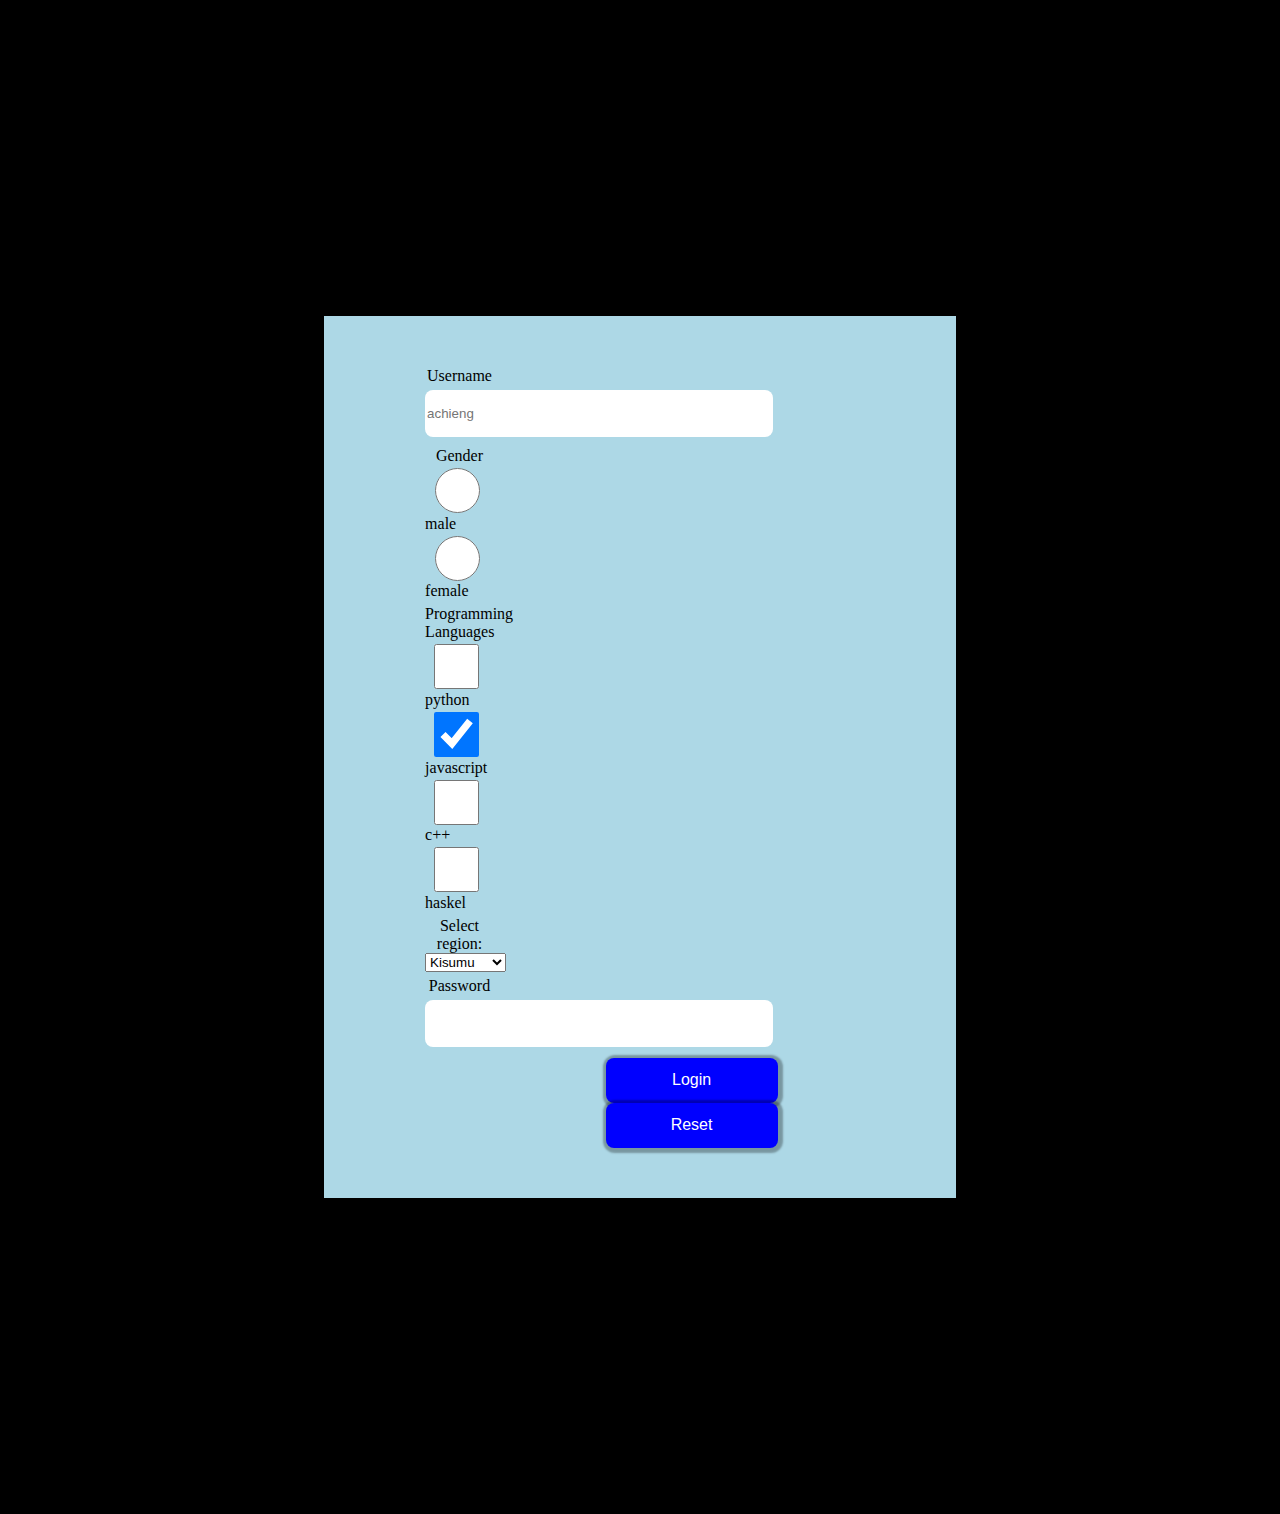
<file: index.html>
<!DOCTYPE html>
<html lang="en">
<head>
    <meta charset="UTF-8">
    <meta http-equiv="X-UA-Compatible" content="IE=edge">
    <meta name="viewport" content="width=device-width, initial-scale=1.0">
    <title>Login Form</title>
    <link rel="stylesheet" href="style.css">
</head>
<body>
    <!--Block: are elements that occupy entire width 
        of their parent elements  { form, div, p, nav
        , main, footer}
    Inline: are elements that occupy only the space 
        that they need { span, a, img,
             input, button,label}
    -->
    <!-- 
        HTTP Methods: GET, POST, PUT, DELETE
        GET: used to retrieve data from server
        POST: used to send data to server
        PUT: used to update data on server
        DELETE: used to delete data from server
        CRUD: Create, Read, Update, Delete

    -->
    <form> 
        <label for="username">Username</label>
        <input type="text" id="username" placeholder="achieng">
        <label> Gender
        <input type="radio" name="gender" value="male"> 
        <label > male</label>
        <input type="radio" name="gender" value="female">
        <label> female</label>
        </label>
        <label >
            Programming Languages
            <input type="checkbox" name="pl">
            <label> python</label>
            <input type="checkbox" name="pl" value="javascript" checked>
            <label> javascript</label>
            <input type="checkbox" name="pl" >
            <label> c++</label>
            <input type="checkbox" name="pl">
            <label> haskel</label>
        </label>
        <label>
            Select region:
            <select name="region">
                <option value="nairobi">Nairobi</option>
                <option value="mombasa">Mombasa</option>
                <option value="kisumu" selected>Kisumu</option>
                <option value="nakuru">Nakuru</option> 
            </select>
        </label>
        <label for="password">Password</label>
        <input type="password" id="password">
        <button type="submit">login</button>
        <button type="reset">reset</button>
    </form>
    <!--
        Type of input elements:
        text, password, email, number, date, time, range, tel,
        color, checkbox, radio, file, hidden
        checkbox - single or multiple selection
        radio - single selection
        file - upload files
        hidden - used to store data that is not visible to user
        tel - telephone number
        time - time
        date - date
        email - email
        value-attribute - for capturing data from input elements

        @TODO: create a form with the following fields
        1. username
        2. email
        3. password
        4. confirm password
        5. age
        6. date of birth
        7. origin county
        8. citizen( yes, no)
        9. gender (male, female, unknown)
        10. marital status (single, married, divorced, widowed)


        @TODO: learn select element
        select element: used to create dropdowns
        option element: used to create options in dropdowns
        button element: used to create buttons
        types of button element: submit, reset, button
        submit - submits form data to server
        reset - clears form data
        button - used to create buttons
    -->
</body>
</html>
</file>
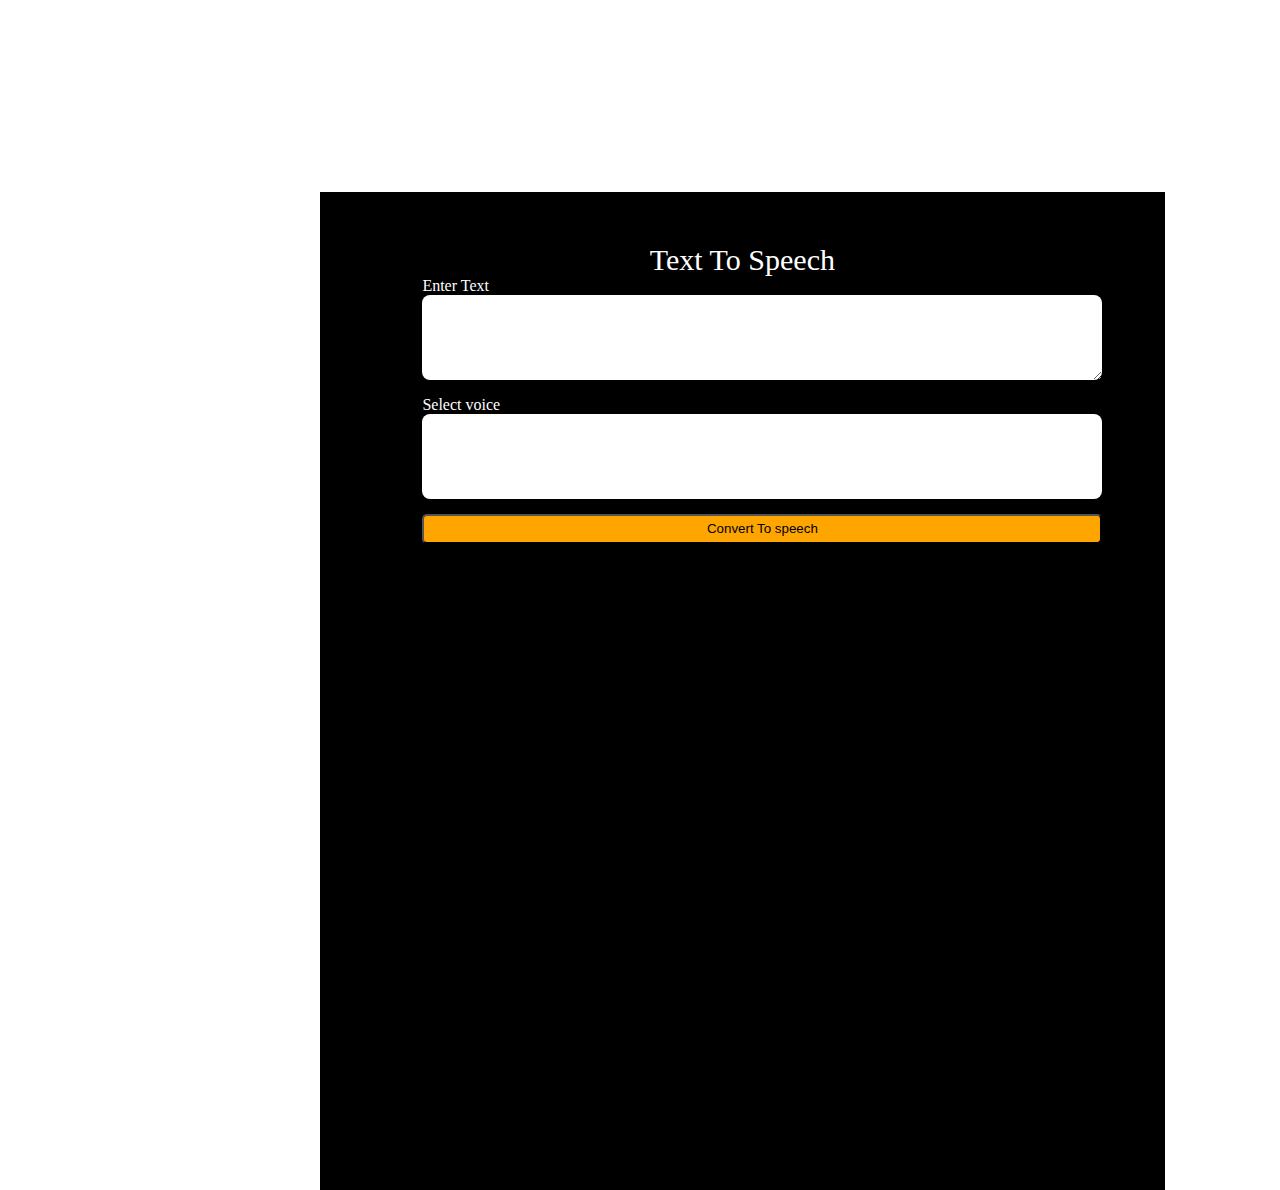
<file: index2.html>
<!DOCTYPE html>
<html lang="en">
<head>
    <meta charset="UTF-8">
    <meta http-equiv="X-UA-Compatible" content="IE=edge">
    <meta name="viewport" content="width=device-width, initial-scale=1.0">
    <title>Sample Form</title>
    <link rel="stylesheet" href="styles1.css">
</head>
<body>
    <form>
      <label class="titleText">Text To Speech</label>
      <label for="username">Enter Text</label>
      <textarea  id="username" cols="30" rows="10"></textarea>
      <label for="username">Select voice</label>
      <input type="username" id="username">
      <button>Convert To speech</button>
    </form>
</body>
</html>
</file>
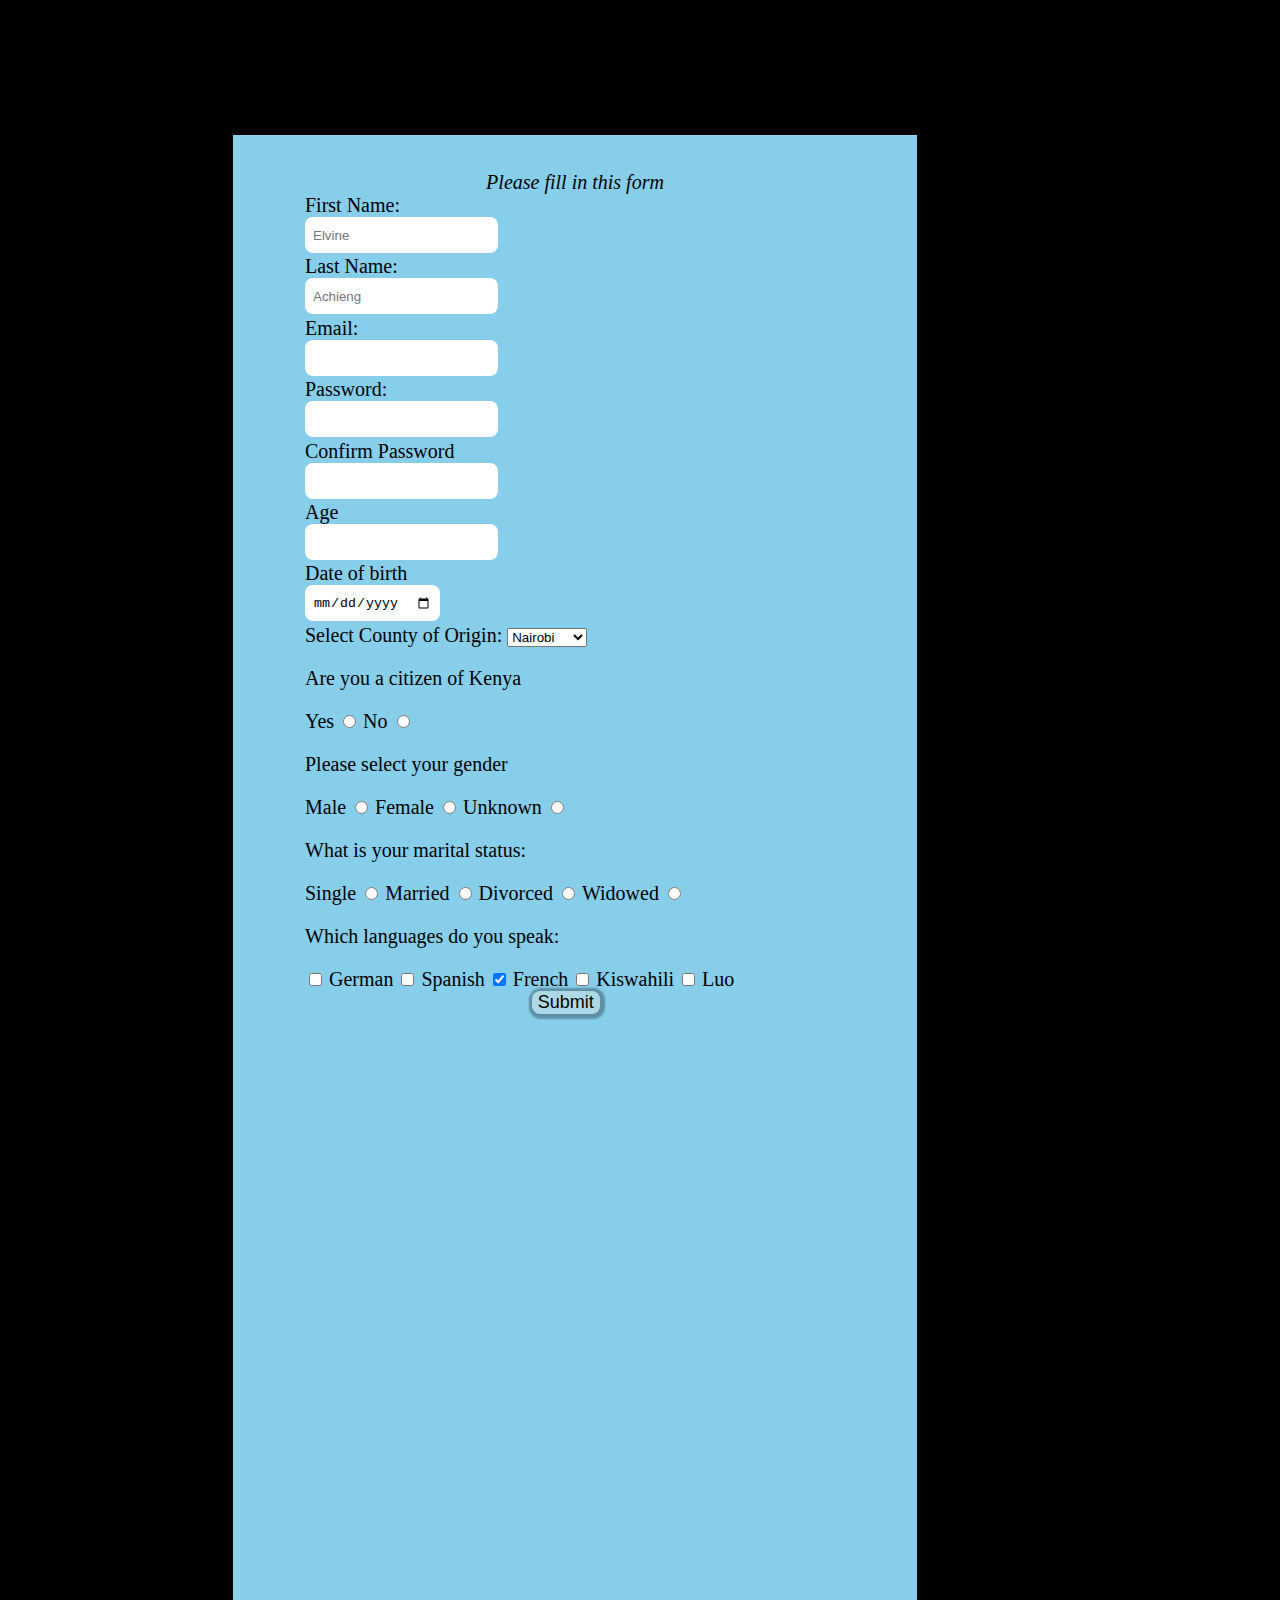
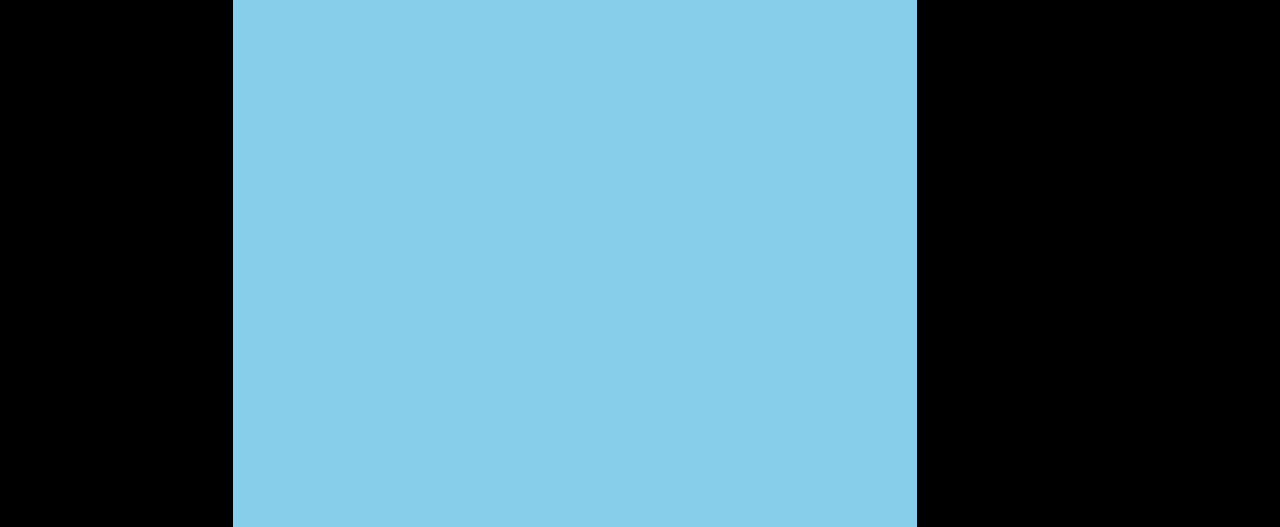
<file: index3.html>
<!DOCTYPE html>
<html lang="en">
<head>
    <meta charset="UTF-8">
    <meta http-equiv="X-UA-Compatible" content="IE=edge">
    <meta name="viewport" content="width=device-width, initial-scale=1.0">
    <title>Form</title>
    <link rel="stylesheet" href="styles2.css">
</head>
<body>
   <Form>
    
    <span class="caption">
        <i>Please fill in this  form</i>
    </span>
    <label for="username" class="text-label" >First Name:</label>
    <input type="text" class="text-input" id="username" placeholder="Elvine">
   
    <label for="username">Last Name:</label>
    <input type="text" class="text-input" id="username" placeholder="Achieng">
    <label for="email">Email:</label>
    <input type="email" class="text-input" id="email" palceholder="achieng@gmail.com">
   
    <label for="password">Password:</label>
    <input type="password" class="text-input" id="password">
   
    <label for="password">Confirm Password</label>
    <input type="password" class="text-input" id="password" required>
   
    <label for="age">Age</label>
    <input type="age" class="text-input" id="age">
   
    <label for="date">Date of birth</label>
    <input type="date" class="text-input" id="date">
   
    <label> 
        Select County of Origin:
        <select name="county" id="county">
            <option value="kisumu">Kisumu</option>
            <option value="nairobi" selected>Nairobi</option>
            <option value="kiambu">Kiambu</option>
            <option value="homabay">Homabay</option>
            <option value="migor">Migori</option>
        </select>
    </label>
   
    <p>Are you a citizen of Kenya</p>
    <label for="radio" >Yes</label>
    <input type="radio" id="yes" name="citizen">
    <label for="radio" >No</label>
    <input type="radio" id="no" name="citizen">
   
    <p>Please select your gender</p>
    <label for="radio">Male</label>
    <input type="radio" name="gender" id="male">
    <label for="radio">Female</label>
    <input type="radio" name="gender" id="female">
    <label for="radio">Unknown</label>
    <input type="radio" name="gender" id="Unknown">
   
   <p> What is your marital status:</p>
    <label for="radio">Single</label>
    <input type="radio" name="status" id="single">
    <label for="radio">Married</label>
    <input type="radio" name="status" id="married">
    <label for="radio">Divorced</label>
    <input type="radio" name="status" id="divorced">
    <label for="radio">Widowed</label>
    <input type="radio"  name="status"id="widowed">
   
    <p>Which languages do you speak:</p>
    <input type="checkbox" name="language">
    <label> German</label>
    <input type="checkbox" name="pl">
            <label> Spanish</label>
            <input type="checkbox" name="language" checked>
            <label> French</label>
            <input type="checkbox" name="language">
            <label> Kiswahili</label>
            <input type="checkbox" name="language">
            <label> Luo</label>
  
   <button>submit</button>
    
   </Form> 
</body>
</html>
</file>
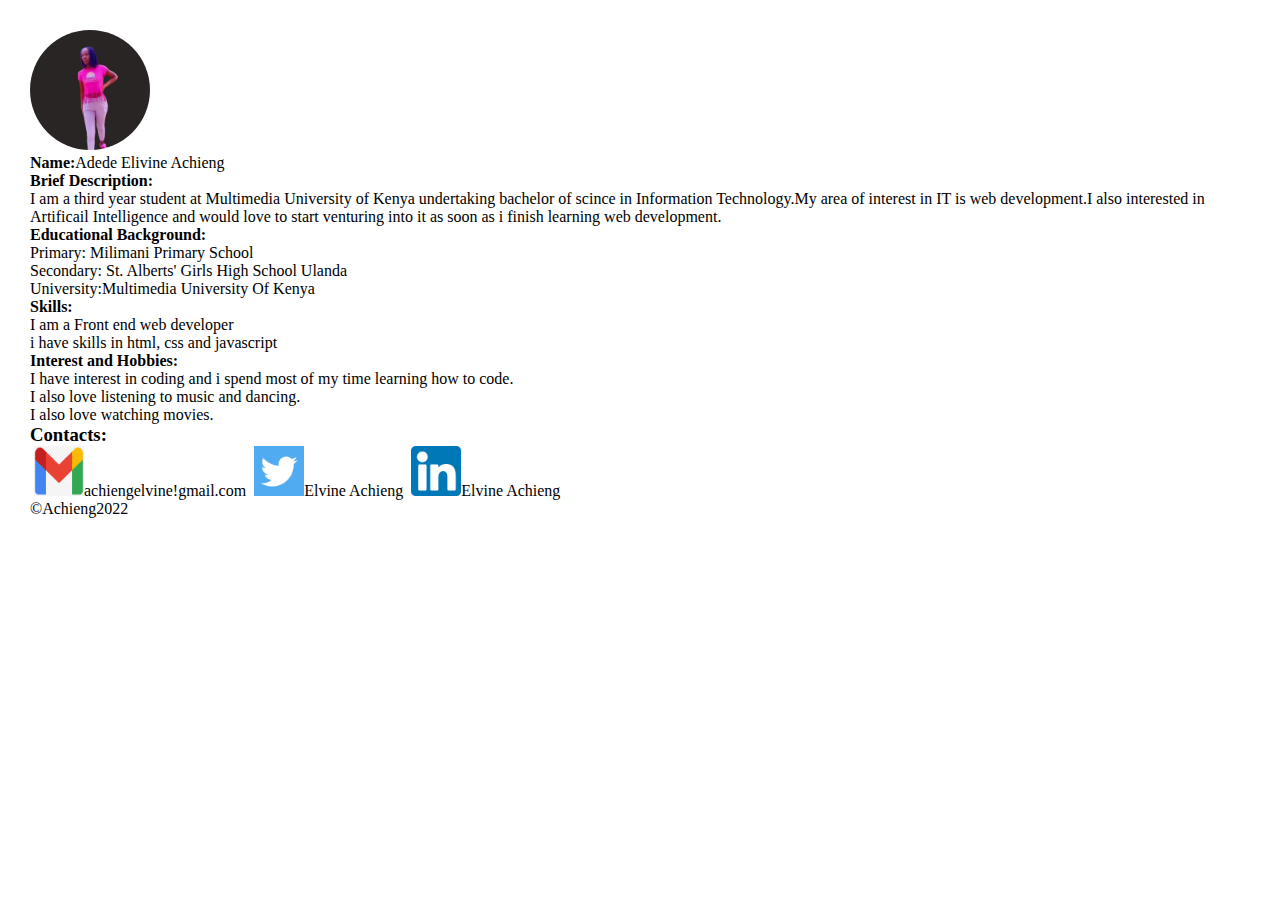
<file: index4.html>
<!DOCTYPE html>
<html lang="en">
<head>
    <meta charset="UTF-8">
    <meta http-equiv="X-UA-Compatible" content="IE=edge">
    <meta name="viewport" content="width=device-width, initial-scale=1.0">
    <link rel="shortcut icon" href="./portfolio.jpeg">
    <link rel="stylesheet" href="./style3.css">
    <title>Portfolio</title>
</head>
<body>
    <header>
        <div>
            <img src="./Snapchat.jpg" alt="image" class="logo">
        </div> 
        <div> <p><b>Name:</b>Adede Elivine Achieng</p>
        </div>
    </header>
    <main>
        <section> <p><b>Brief Description:</b> </p>
            <p>I am a third year student at Multimedia University of Kenya undertaking bachelor of scince in Information Technology.My area of interest in IT is web development.I also interested in Artificail Intelligence and would love to start venturing into it as soon as i finish learning web development.
            </p>
        </section>
        <section> <p><b>Educational Background:</b></p>
            <div>Primary: Milimani Primary School</div>
            <div>Secondary: St. Alberts' Girls High School Ulanda</div>
            <div>University:Multimedia University Of Kenya</div>
        </section>
        <section>
            <p><b>Skills:</b></p>
            <div>I am a Front end web developer</div>
            <div>i have skills in html, css and javascript</div>
        </section>
        <section>
            <p><b>Interest and Hobbies:</b></p>
            <div>I have interest in coding and i spend most of my time learning how to code.</div>
            <div>I also love listening to music and dancing.</div>
            <div>I also love watching movies.</div>
        </section>
        <footer>
            <div>
                <h3>Contacts:</h3>
                <ul class="icon">
                    <li><img src="./Gmail.png" alt="Gmail" class="img">achiengelvine!gmail.com</li>
                    <li> <img src="./twitter.png" alt="twitter" class="img">Elvine Achieng</li>
                    <li><img src="./linkedin.png" alt="linkedin" class="img">Elvine Achieng</li>
                </ul>
            </div>
            <div>
                &copy;Achieng2022
            </div>
        </footer>
       
       

    </main>
</body>
</html>
</file>
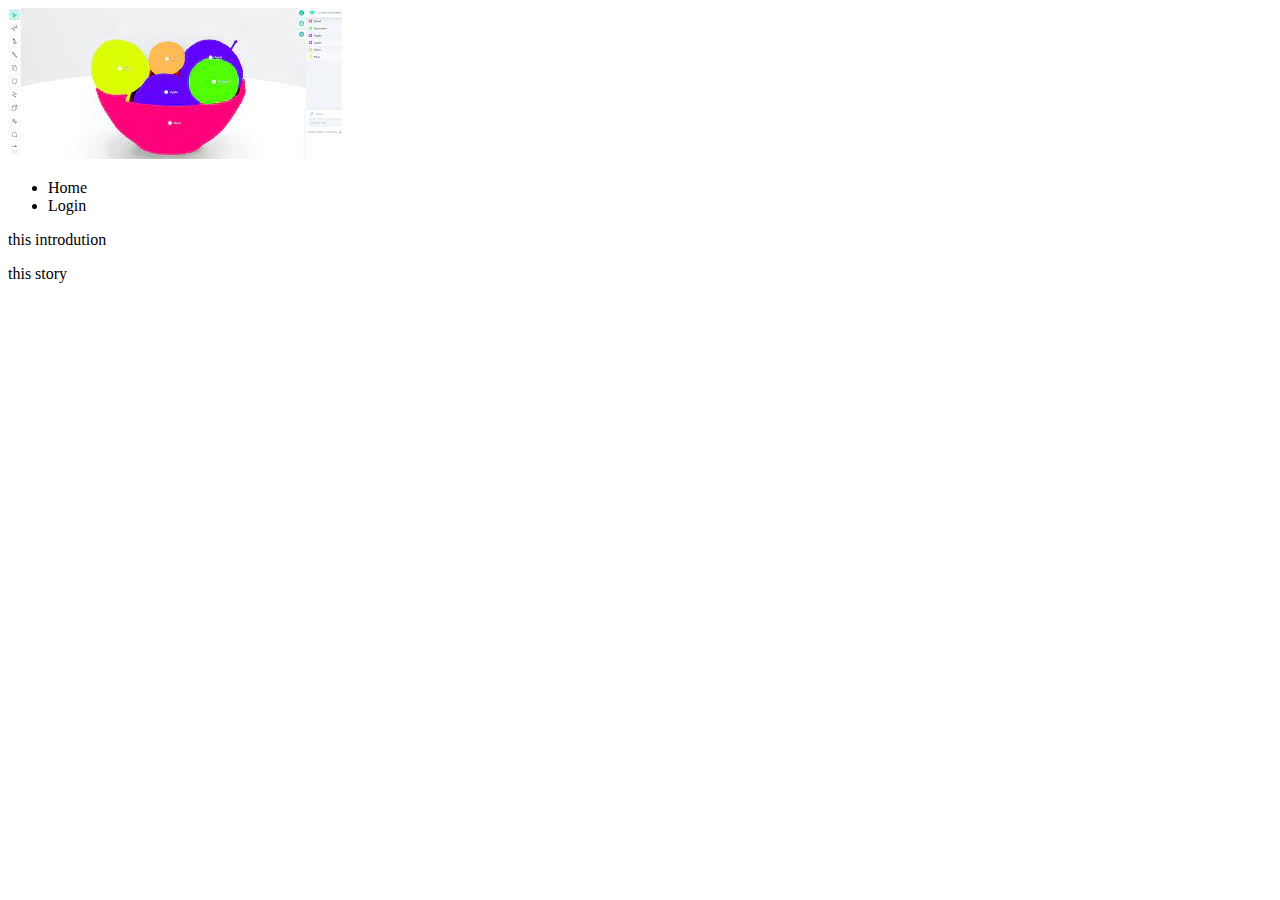
<file: semantic_html.html>
<!DOCTYPE html>
<html lang="en">
<head>
    <meta charset="UTF-8">
    <meta http-equiv="X-UA-Compatible" content="IE=edge">
    <meta name="viewport" content="width=device-width, initial-scale=1.0">
    <title>Semantic HTML</title>
    <link rel="shortcut icon" href="./favicon.jpeg" type="image/x-icon">
</head>
<body>
    <header>
        <div>
            <img src="./favicon.jpeg" alt="Logo" sizes="
            (max-width: 900px) 240px
            " srcset="
            
            ">
        </div>
        <nav>
            <ul>
                <li>Home</li>
                <li>Login</li>
            </ul>
        </nav>
    </header>
    <main>
        <section id="introduction">
            <p>
                this introdution
            </p>
        </section>
        <section id="story">
            <p>this story</p>
        </section>
        </section>
    </main>
    <footer></footer>
</body>
</html>
</file>
<file: style.css>
body{ 
    background-color: black;
    text-align: center;
}
form{
    background-color:lightblue;
    margin:25% 25% ;
    padding: 4% 8%;
}
label{
    display: block;
    margin-bottom: 1.2%;
    margin-right:84%;
}
input{
  display: block;  
  width:80%;
  height:5vh;
  margin-bottom: 2.4%;
  border:none;
  outline:none;
  border-radius:8px;

}
button{
    display:block;
    width:40%;
    height:5vh;
    background-color: blue;
    margin-left: 42%;
    color:white;
    text-transform: capitalize;
    font-size:16px;
    border:none;
    border-radius:8px;
    box-shadow:1px 1px 2px 4px rgba(0,0,0,0.3 ) ;

}
</file>
<file: styles1.css>
body{
    margin:0;
    background-color: white;
    text-align:center;
    width:100vw;
    height:100vh;

}
form{
    width: 50%;
    height: 70vw;
    color:white;
    background-color: black;
    margin:15% 25%;
    padding: 4% 8%;
}

label{
    display: block;
    width: max-content;
}
.titleText{
    width: 100%;
    font-size: 30px;
}
input,textarea{
    display: block;  
    min-width:100%;
    max-width:100%;
    height:5vh;
    margin-bottom: 2.4%;
    border:none;
    outline:none;
    border-radius:8px;
    padding: 20px;
}

button{
    display: block;
    width: calc(100% + 40px);
    border-radius: 5px;
    height: 30px;
    background: orange;
}
</file>
<file: styles2.css>
body{
    margin:o;
    width:100vh;
    height:100vw;
    background: black;

} 
.caption{
    display: block;
    font-size: 20px;
    text-align: center;

}
form{
    background: skyblue;
    width:60%;
    height:150vw;
    margin:15%  0px 25% 25%;
    padding: 4% 8%;
}
.text-label{
    display: block;
}
label{
    
    font-size: 20px;
    

}
.text-input{
    display: block;
    padding: 0 8px;
    height: 4vh;
}
input{
    border:none;
    border-radius: 8px;
    outline:none;
    margin-bottom: 2.4px;
    
    
}
button{
    border: none;
    border-radius: 8%;
    background-color: lightblue;
    font-size: 18px;
    text-transform: capitalize;
    display: block;
    color: black;
    margin-left: 42%;
    box-shadow:1px 1px 2px 4px rgba(0,0,0,0.3 ) ; 
    border-radius: 8px;
}
p{
    font-size: 20px;
}
</file>
<file: style3.css>
*{
    margin:0;
    padding:0;

}
body{
    margin:30px;

}
.logo{
    width:120px;
    height:auto;
    border-radius: 50%;
}
.icon{
  display:flex;
  
}
.img{
    width:50px;
    height:50px;
}
li{
    list-style-type: none;
    margin:0 4px;
}
</file>
